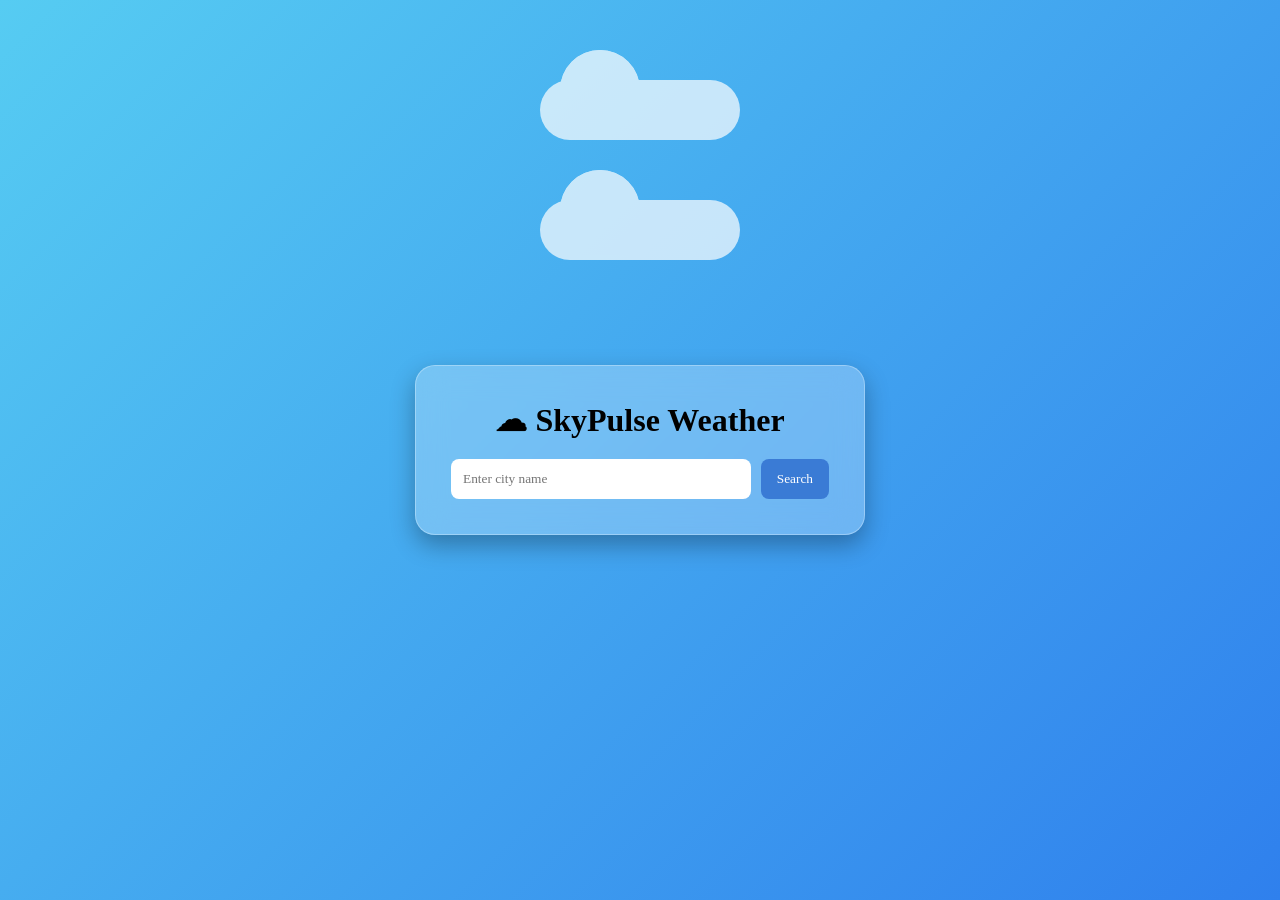
<file: index.html>
<!DOCTYPE html>
<html lang="en">
<head>
<meta charset="UTF-8">
<meta name="viewport" content="width=device-width, initial-scale=1.0">
<title>SkyPulse Weather</title>
<link rel="stylesheet" href="style.css">
</head>

<body class="sky">

<div class="cloud cloud1"></div>
<div class="cloud cloud2"></div>

<div class="container searchPage">

<h1>☁ SkyPulse Weather</h1>

<div class="searchBox">
<input type="text" id="cityInput" placeholder="Enter city name">
<button onclick="searchWeather()">Search</button>
</div>

</div>

<script src="script.js"></script>

</body>
</html>
</file>
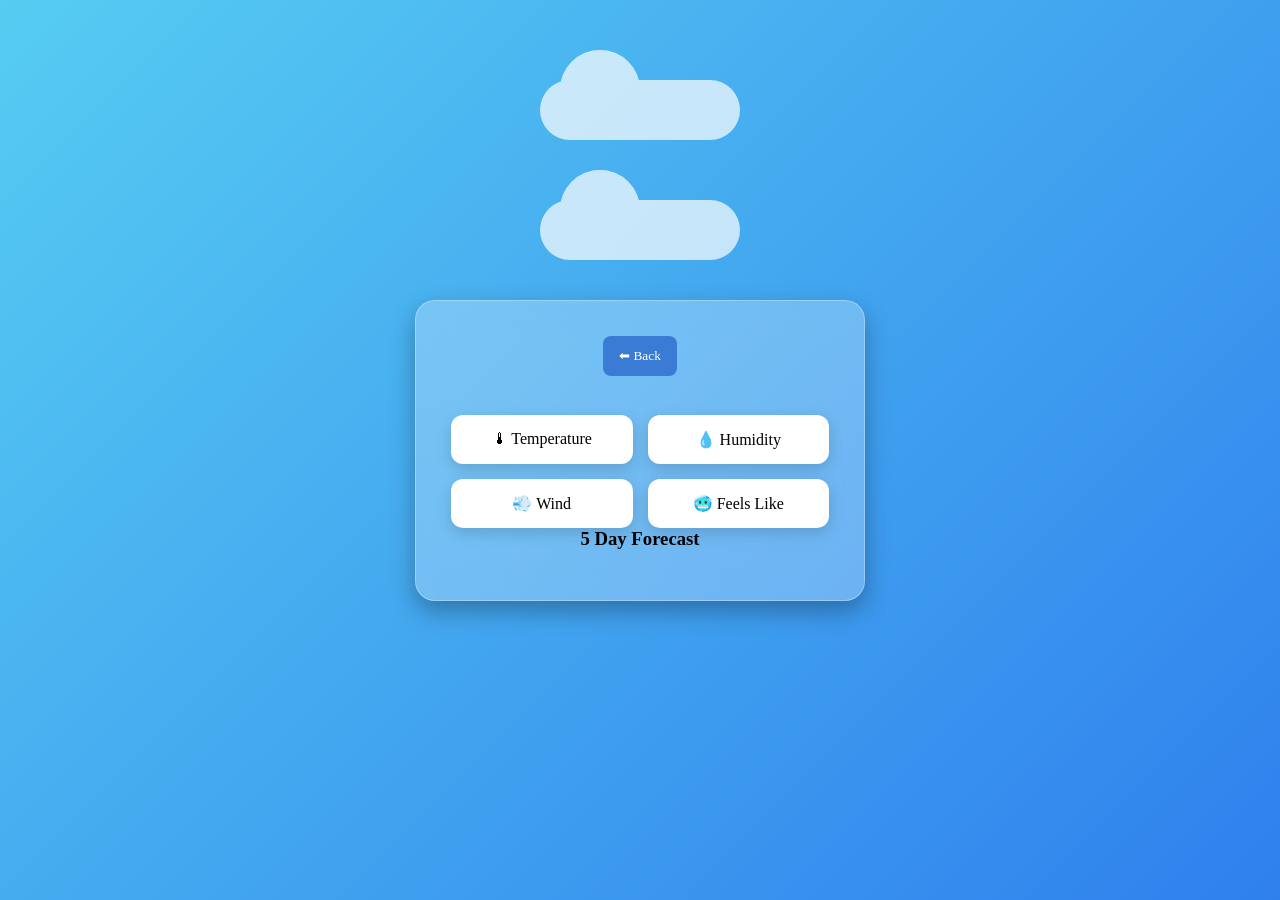
<file: weather.html>
<!DOCTYPE html>
<html lang="en">
<head>
<meta charset="UTF-8">
<meta name="viewport" content="width=device-width, initial-scale=1.0">
<title>SkyPulse Weather</title>
<link rel="stylesheet" href="style.css">
</head>

<body id="weatherBackground">

<div class="cloud cloud1"></div>
<div class="cloud cloud2"></div>

<div class="container weatherPage">

<button class="backBtn" onclick="goBack()">⬅ Back</button>

<h2 id="cityName"></h2>

<img id="weatherIcon">

<p id="condition"></p>
<p id="mood"></p>

<div class="weatherGrid">

<div class="card">
<p>🌡 Temperature</p>
<h3 id="temperature"></h3>
</div>

<div class="card">
<p>💧 Humidity</p>
<h3 id="humidity"></h3>
</div>

<div class="card">
<p>💨 Wind</p>
<h3 id="wind"></h3>
</div>

<div class="card">
<p>🥶 Feels Like</p>
<h3 id="feels"></h3>
</div>

</div>

<h3>5 Day Forecast</h3>

<div id="forecast" class="forecast"></div>

<div id="loader" class="loader"></div>

</div>

<script src="script.js"></script>

</body>
</html>
</file>
<file: style.css>
*{
margin:0;
padding:0;
box-sizing:border-box;
font-family:Segoe UI;
}

body{
height:100vh;
display:flex;
justify-content:center;
align-items:center;
background:linear-gradient(135deg,#56ccf2,#2f80ed);
overflow:hidden;
}

/* CONTAINER */

.container{
background:rgba(255,255,255,0.25);
backdrop-filter:blur(15px);
padding:35px;
border-radius:20px;
width:450px;
max-width:90%;
text-align:center;
border:1px solid rgba(255,255,255,0.3);
box-shadow:0 10px 25px rgba(0,0,0,0.3);
}

/* SEARCH */

.searchBox{
display:flex;
gap:10px;
margin-top:20px;
}

input{
flex:1;
padding:12px;
border-radius:8px;
border:none;
}

button{
padding:12px 16px;
border:none;
background:#3a7bd5;
color:white;
border-radius:8px;
cursor:pointer;
}

button:hover{
background:#2a5db0;
}

/* WEATHER GRID */

.weatherGrid{
display:grid;
grid-template-columns:repeat(2,1fr);
gap:15px;
margin-top:15px;
}

/* WEATHER CARDS */

.card{
background:white;
padding:15px;
border-radius:12px;
box-shadow:0 5px 15px rgba(0,0,0,0.15);
}

/* WEATHER ICON */

#weatherIcon{
width:90px;
margin:10px 0;
animation:floatIcon 3s ease-in-out infinite;
}

@keyframes floatIcon{
0%,100%{transform:translateY(0);}
50%{transform:translateY(-10px);}
}

/* FORECAST */

.forecast{
display:flex;
justify-content:space-between;
margin-top:15px;
}

.forecastCard{
background:#f3f6ff;
padding:10px;
border-radius:10px;
width:70px;
}

/* LOADER */

.loader{
border:5px solid #eee;
border-top:5px solid #3a7bd5;
border-radius:50%;
width:40px;
height:40px;
margin:15px auto;
display:none;
animation:spin 1s linear infinite;
}

@keyframes spin{
0%{transform:rotate(0deg);}
100%{transform:rotate(360deg);}
}

/* CLOUD ANIMATION */

.cloud{
position:absolute;
width:200px;
height:60px;
background:white;
border-radius:50px;
opacity:0.7;
animation:float 40s linear infinite;
}

.cloud:before,
.cloud:after{
content:'';
position:absolute;
background:white;
width:80px;
height:80px;
top:-30px;
left:20px;
border-radius:50%;
}

.cloud1{top:80px;}
.cloud2{top:200px;animation-duration:60s;}

@keyframes float{
0%{transform:translateX(-300px);}
100%{transform:translateX(120vw);}
}

/* RAIN */

.raindrop{
position:absolute;
width:2px;
height:20px;
background:white;
animation:rain 1s linear infinite;
}

@keyframes rain{
0%{transform:translateY(-100px);}
100%{transform:translateY(100vh);}
}

/* MOBILE */

@media(max-width:600px){

.container{
width:95%;
}

/* FORECAST SECTION */

.forecast{
display:flex;
justify-content:center;
gap:14px;
margin-top:18px;
flex-wrap:wrap;
}

/* FORECAST BOX */

.forecastCard{
background:#f3f6ff;
padding:14px;
border-radius:12px;
width:95px;            /* wider box */
text-align:center;
box-shadow:0 4px 12px rgba(0,0,0,0.15);
transition:0.3s;
}

/* HOVER EFFECT */

.forecastCard:hover{
transform:translateY(-4px);
}

/* DATE TEXT */

.forecastCard p{
font-size:13px;
margin-bottom:6px;
}

/* WEATHER ICON */

.forecastCard img{
width:40px;
margin:6px 0;
}

}
</file>
